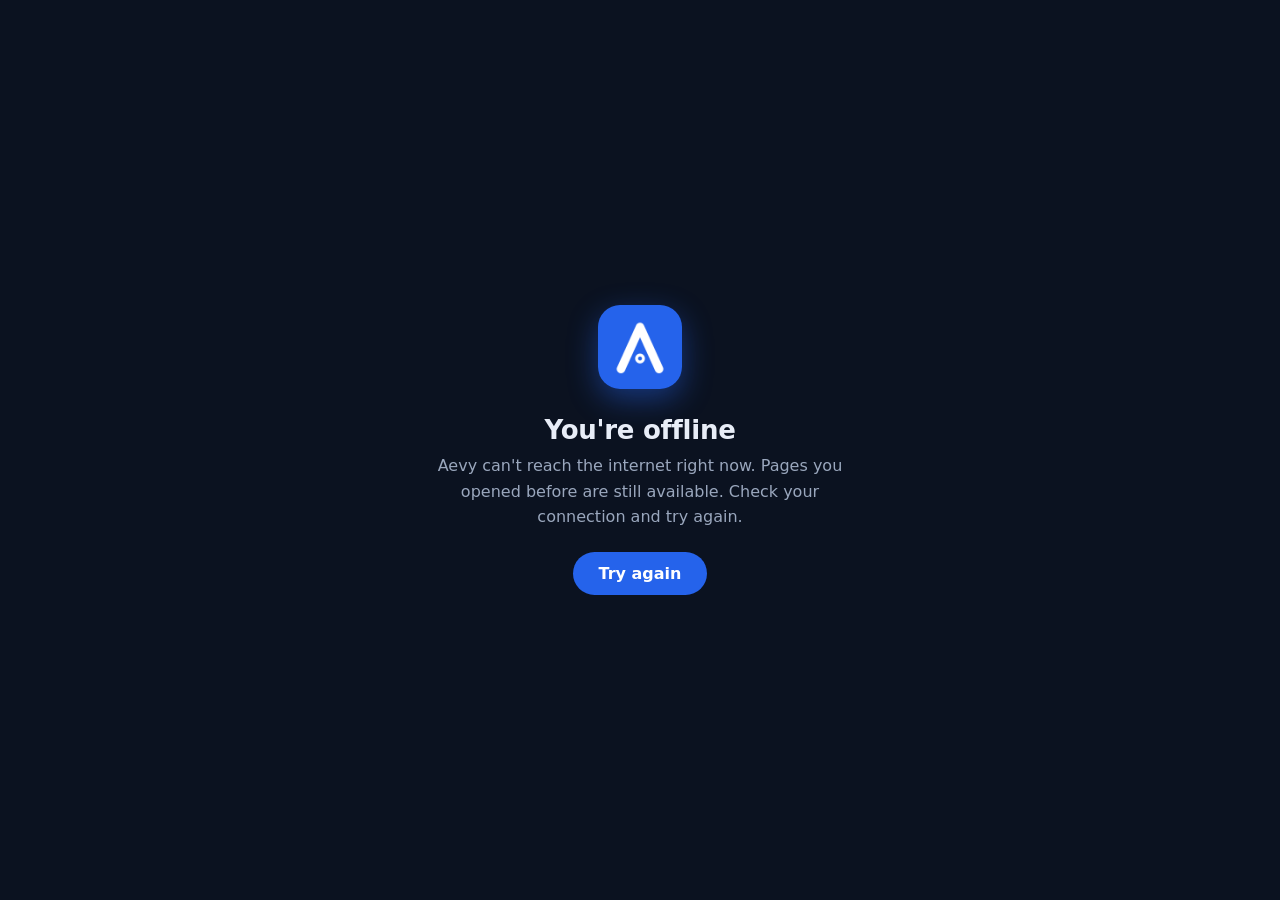
<file: offline.html>
<!DOCTYPE html>
<html lang="en"><head><meta charset="UTF-8"><meta name="viewport" content="width=device-width, initial-scale=1, viewport-fit=cover">
<title>Offline — Aevy</title><meta name="theme-color" content="#2563EB">
<link rel="icon" href="assets/logo.svg" type="image/svg+xml">
<style>
:root{color-scheme:light dark}
*{box-sizing:border-box}body{margin:0;min-height:100vh;min-height:100dvh;display:grid;place-items:center;padding:24px;font-family:Inter,system-ui,-apple-system,"Segoe UI",Roboto,sans-serif;background:#0b1220;color:#e8edf7;text-align:center}
main{max-width:420px}img{width:84px;height:84px;border-radius:22px;box-shadow:0 10px 30px rgba(37,99,235,.45)}
h1{font-size:26px;margin:22px 0 8px;letter-spacing:-.01em}p{color:#9aa7bd;line-height:1.6;margin:0 0 22px}
button{font:inherit;font-weight:700;color:#fff;background:#2563eb;border:0;border-radius:999px;padding:12px 26px;cursor:pointer}
button:focus-visible{outline:2px solid #fff;outline-offset:3px}
</style></head><body><main>
<img src="assets/icons/icon-192.png" alt="" width="84" height="84">
<h1>You're offline</h1>
<p>Aevy can't reach the internet right now. Pages you opened before are still available. Check your connection and try again.</p>
<button type="button" onclick="location.reload()">Try again</button>
</main>
<script>addEventListener('online',function(){location.reload()})</script>
</body></html>
</file>
